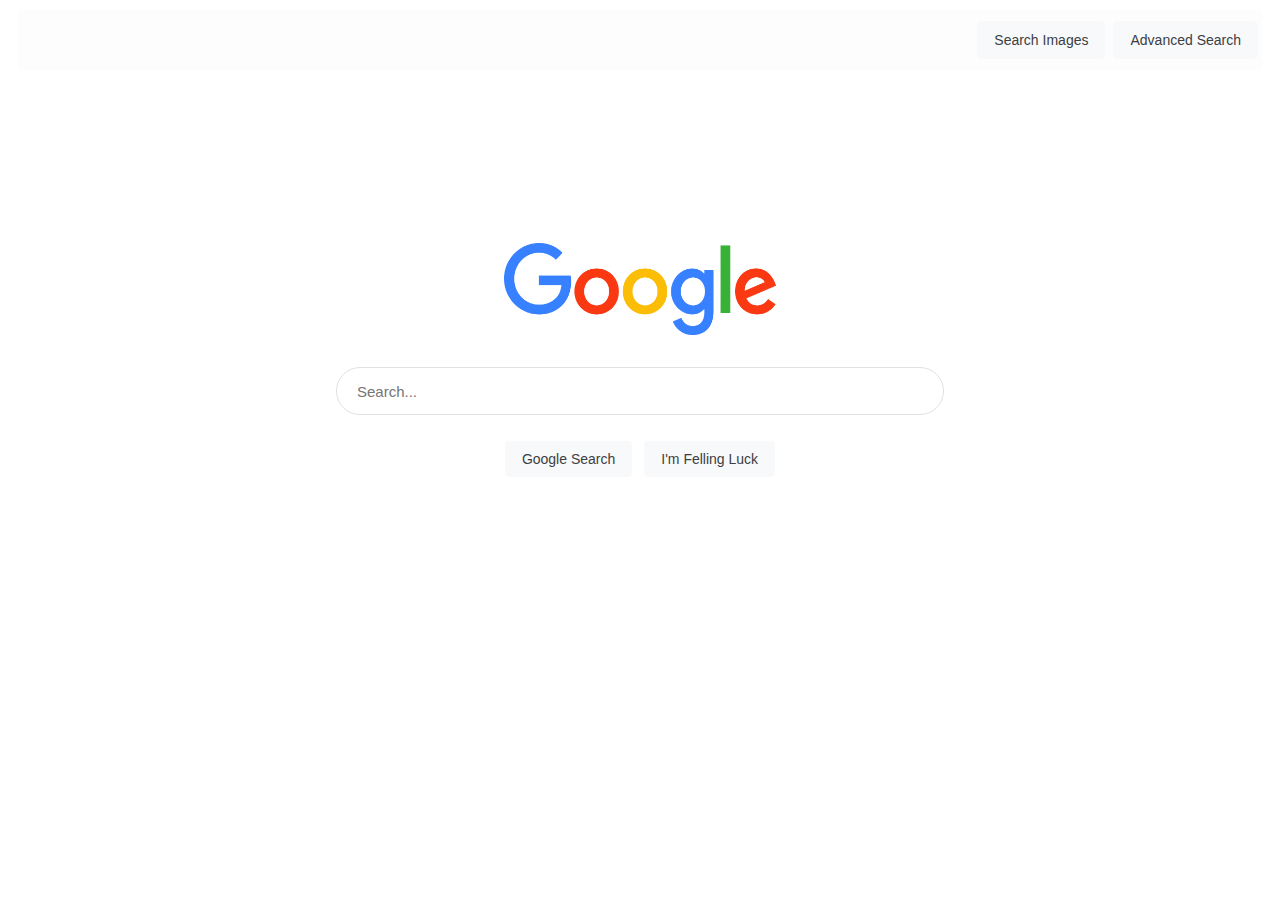
<file: index.html>
<!DOCTYPE html>
<html lang="en">
    <head>
         <title>Google</title>
         <link rel="stylesheet" href="style.css">
    </head>

    <body>
        <div class="navbar">
            <div class="bottom-right">
                <a href="image.html" target="_blank" class="navbarbutton">Search Images</a>
                <a href="advanced.html" target="_blank" class="navbarbutton">Advanced Search</a>
            </div>
        </div>
             <div>
                 <img src="googlelogo.png" alt="Google" class="googlelogo">
             </div>
                  <div class="main">
                     <form action="https://www.google.com/search">
                         <input type="text" name="q" class="search-bar" placeholder="Search...">
                       <center>
                        <input type="submit" value="Google Search" class="button">
                        <input type="submit" name="btnI" value="I'm Felling Luck" aria-label="Estou com sorte" type="submit" class="button">
                       </center>
                   </form>
              </div>
                   </form>
              </div>
    </body>
</html>
</file>
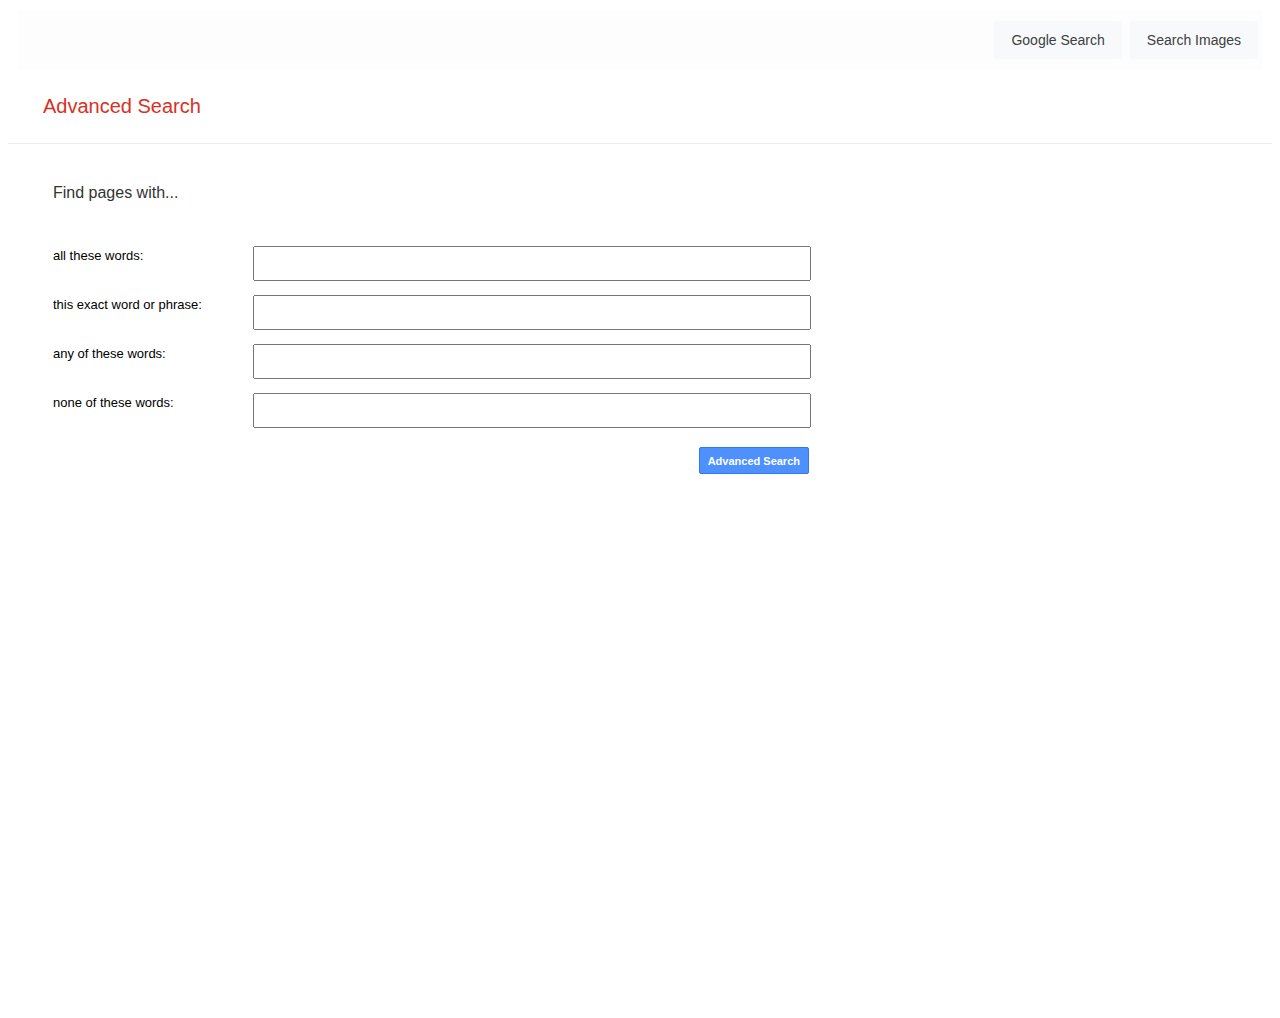
<file: advanced.html>
<!DOCTYPE html>
<html lang="en">
<head>
    <meta charset="UTF-8">
    <meta name="viewport" content="width=device-width, initial-scale=1.0">
    <title>Advanced Search</title>
    <link rel="stylesheet" href="style.css">
</head>
<body>
    <div class="asnavbar">
        <div class="asbottom-right">
            <a href="index.html" target="_blank" class="navbarbutton">Google Search</a>
            <a href="image.html" target="_blank" class="navbarbutton">Search Images</a>
        </div>
    </div>
    <div class="advanced">
        <p>Advanced Search</p>
    </div>

    <div class="line"></div>

    <div class="principal">
        <div class="span">
            <span>Find pages with...</span>
        </div>

        <div class="advancedbar">
            <form action="https://www.google.com/search">
                <div class="row-input">
                    <div class="left-part">
                        <label class="label">all these words:</label>
                    </div>
                    <div class="right-part">
                        <input type="text" name="as_q" class="form-input">
                    </div>
                </div>
                <div class="row-input">
                    <div class="left-part">
                        <label class="label">this exact word or phrase:</label>
                    </div>
                    <div class="right-part">
                        <input type="text" name="as_epq" class="form-input">
                    </div>
                </div>
                <div class="row-input">
                    <div class="left-part">
                        <label class="label">any of these words:</label>
                    </div>
                    <div class="right-part">
                        <input type="text" name="as_oq" class="form-input">
                    </div>
                </div>
                <div class="row-input">
                    <div class="left-part">
                        <label class="label">none of these words:</label>
                    </div>
                    <div class="right-part">
                        <input type="text" name="as_eq" class="form-input">
                    </div>
                </div>
                    </div>
                    <div class="advanced-search-button">
                        <input type="submit" value="Advanced Search" class="btn-advanced">
                    </div>
                </div>
            </form>
        </div>
    </div>
</body>
</html>
</file>
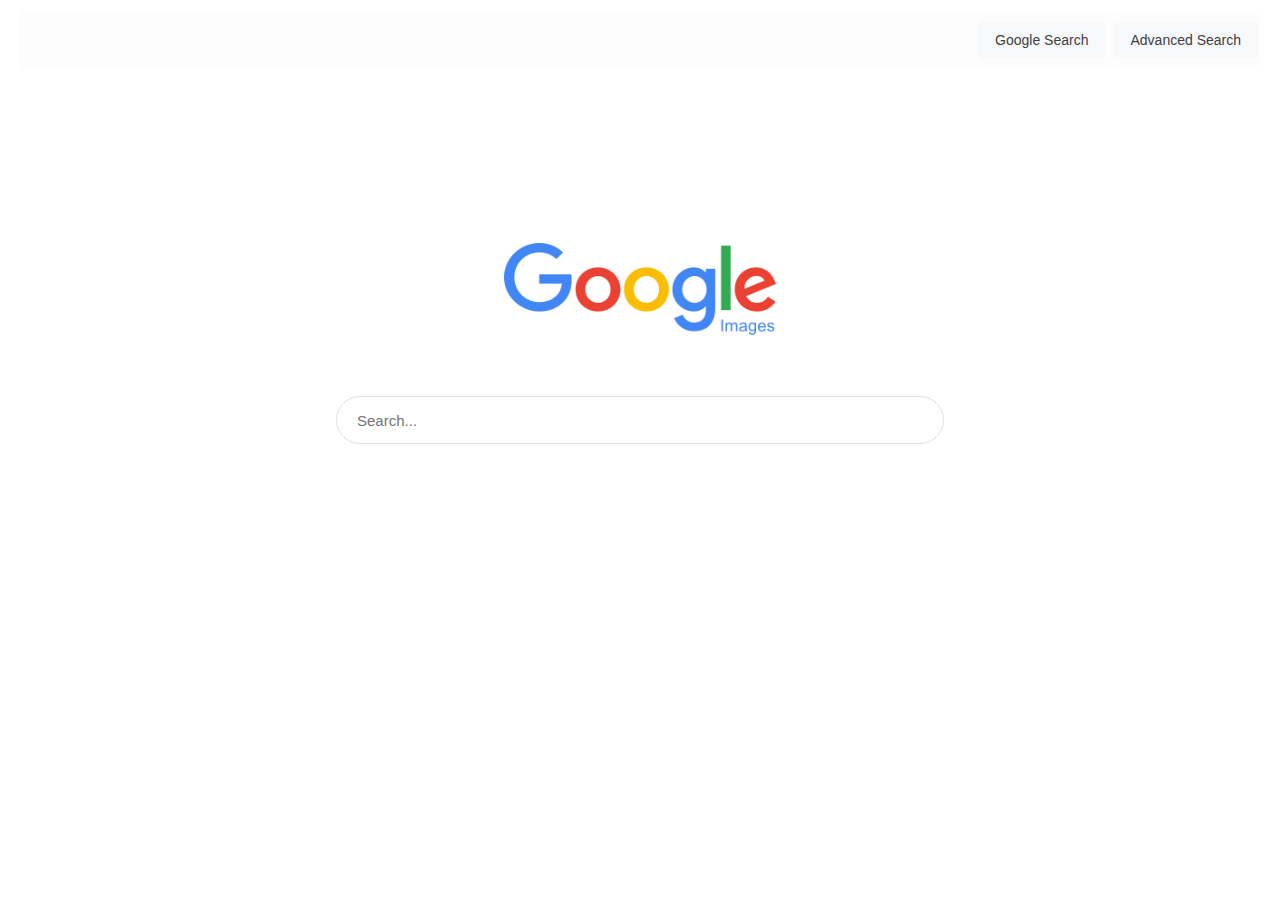
<file: image.html>
<!DOCTYPE html>
<html lang="en">
    <head>
         <title>ProjectZero</title>
         <link rel="stylesheet" href="style.css">
    </head>

    <body>
        <div class="navbar">
            <div class="bottom-right">
                <a href="index.html" target="_blank" class="navbarbutton">Google Search</a>
                <a href="advanced.html" target="_blank" class="navbarbutton">Advanced Search</a>
            </div>
        </div>
        <div>
        <img src="googleimageslogo.png" alt="Google" class="googlelogo">
        </div>
              <div class="main">
                   <form action="https://www.google.com/search">
                    <input type="text" name="q" class="search-bar" placeholder="Search...">
                    <input type="hidden" name="tbm" value="isch">
                   </form>
              </div>
    </body>
</html>
</file>
<file: style.css>
/*Bottom Part */ 

.navbar {
    margin: 10px;
    height: 60px;
    background-color:rgb(253, 253, 253);
}


.bottom-right {
    display: flex;
    float: right;
    flex-direction: row;
    height: 60px;
    text-align: center;
    font-family: sans-serif;
}

.navbarbutton { 
    display: flex;
    align-items: center;
    background-color: #f8f9fa;
    border: 1px solid #f8f9fa;
    border-radius: 4px;
    color: #3c4043;
    font-family: arial,sans-serif;
    font-size: 14px;
    margin: 11px 4px;
    padding: 0 16px;
    line-height: 27px;
    height: 36px;
    min-width: 54px;
    text-align: center;
    cursor: pointer;
    user-select: none;
    font-style: none;
    text-decoration: none;
}

.navbarbutton:hover {
    background-color: white;
    transition: 0.5s;
    border:  1px solid slategray;
    font-style: inherit;
}

/*Middle*/
.main {
    background-color: white;
    display: flex;
    justify-content: center; /* Alinhamento horizontal */
    align-items: center; /* Alinhamento vertical */
    height: 90vh;
    margin: 0; /* Removendo margens padrão */
    padding: 0; /* Removendo preenchimentos padrão */
    position: relative; /* Adicionando posição relativa */
}


.googlelogo{
    position: absolute; /* Alterado para absoluto */
    top: 27%; /* Coloca o elemento no topo do body */
    left: 50%; /* Alinhando ao centro horizontalmente */
    transform: translateX(-50%); /* Corrigindo a posição */
    z-index: 1; /* Define uma posição de camada acima do body */
    min-height: 90px;
    margin:0;
    Padding:0;
    width: 272px;
    height: 92px;

}

.search-bar {
        display: flex;
        z-index: 3;
        position: relative;
        top: -65px;
        min-height: 44px;
        background: #fff;
        border: 1px solid #dfe1e5;
        box-shadow: none;
        border-radius: 24px;
        margin: 0 auto;
        width: 638px;
        max-width: 584px;
        padding: 2;
        padding-left: 20px;
        font-size: 15px;
}

.search-bar:hover {
    border: 1px solid #dfe1e5;
    box-shadow: 3px 3px 5px silver;
}

.buttons {
    display: flex;
    justify-content: center;
    width: 82px;
}

.button {
    align-items: center;
    background-color: #f8f9fa;
    border: 1px solid #f8f9fa;
    border-radius: 4px;
    color: #3c4043;
    font-family: arial,sans-serif;
    font-size: 14px;
    margin: 11px 4px;
    padding: 0 16px;
    line-height: 27px;
    height: 36px;
    min-width: 54px;
    text-align: center;
    cursor: pointer;
    user-select: none;
    position: relative;
    top: -50px;
}


.text {
        position: fixed;
        font-family: arial, sans-serif;
        font-size: 15px;
        display: flex;
        justify-content: center;
        bottom: 3%;
        left: 45%;
}

/*Advanced Search*/
.asnavbar {
    margin: 10px;
    height: 60px;
    background-color: rgb( 253, 253, 253);
}


.asbottom-right {
    display: flex;
    float: right;
    flex-direction: row;
    height: 60px;
    text-align: center;
    font-family: sans-serif;
}

.advanced {
    color: #d93025;
    font-size: 20px;
    font-family: Arial, sans-serif;
    margin: 25px 35px;
}

.line {
    border-bottom: 1px solid #ebebeb;
}

.principal {
    max-width: 1140px;
    min-width: 200px;
    width: 96%;
    height: 826px;
    margin: 40px 2% 0 45px
}

.span {
    float: left;
    min-width: 167px;
    width: 16%;
    font-size: 16px;
    min-height: 42px;
    font-weight: 500;
    color: #333333;
    vertical-align: middle;
    font-family: Arial, sans-serif;
}

.advancedbar {
    display: flex;
    clear: left;
}

.row-input {
    display: flex;
    justify-content: center;
    height: 29px;
    margin-top: 20px;
}

.left-part {
    width: 200px;
    font-family: Arial, sans-serif;
}


.right-part {
    width: 570px;
    height: 29px;
}

.form-input{
    height: 29px;
    width: 550px;
}

.label {
    font-size: 13px;
    vertical-align: middle;
}

.btn-advanced {
    color: white;
    background-color: #4d90fe;
    border: 1px solid #3079ed;
    border-radius: 2px;
    cursor: default;
    font-size: 11px;
    font-weight: bold;
    font-family: arial;
    text-align: center;
    white-space: nowrap;
    margin-right: 16px;
    height: 27px;
    line-height: 27px;
    min-width: 54px;
    outline: 0;
    padding: 0 8px;
    }

    .advanced-search-button {
        display: flex;
        align-items: flex-start;
        justify-content: flex-end;
        width: 772px;
        margin-top: 25px;
    }
</file>
